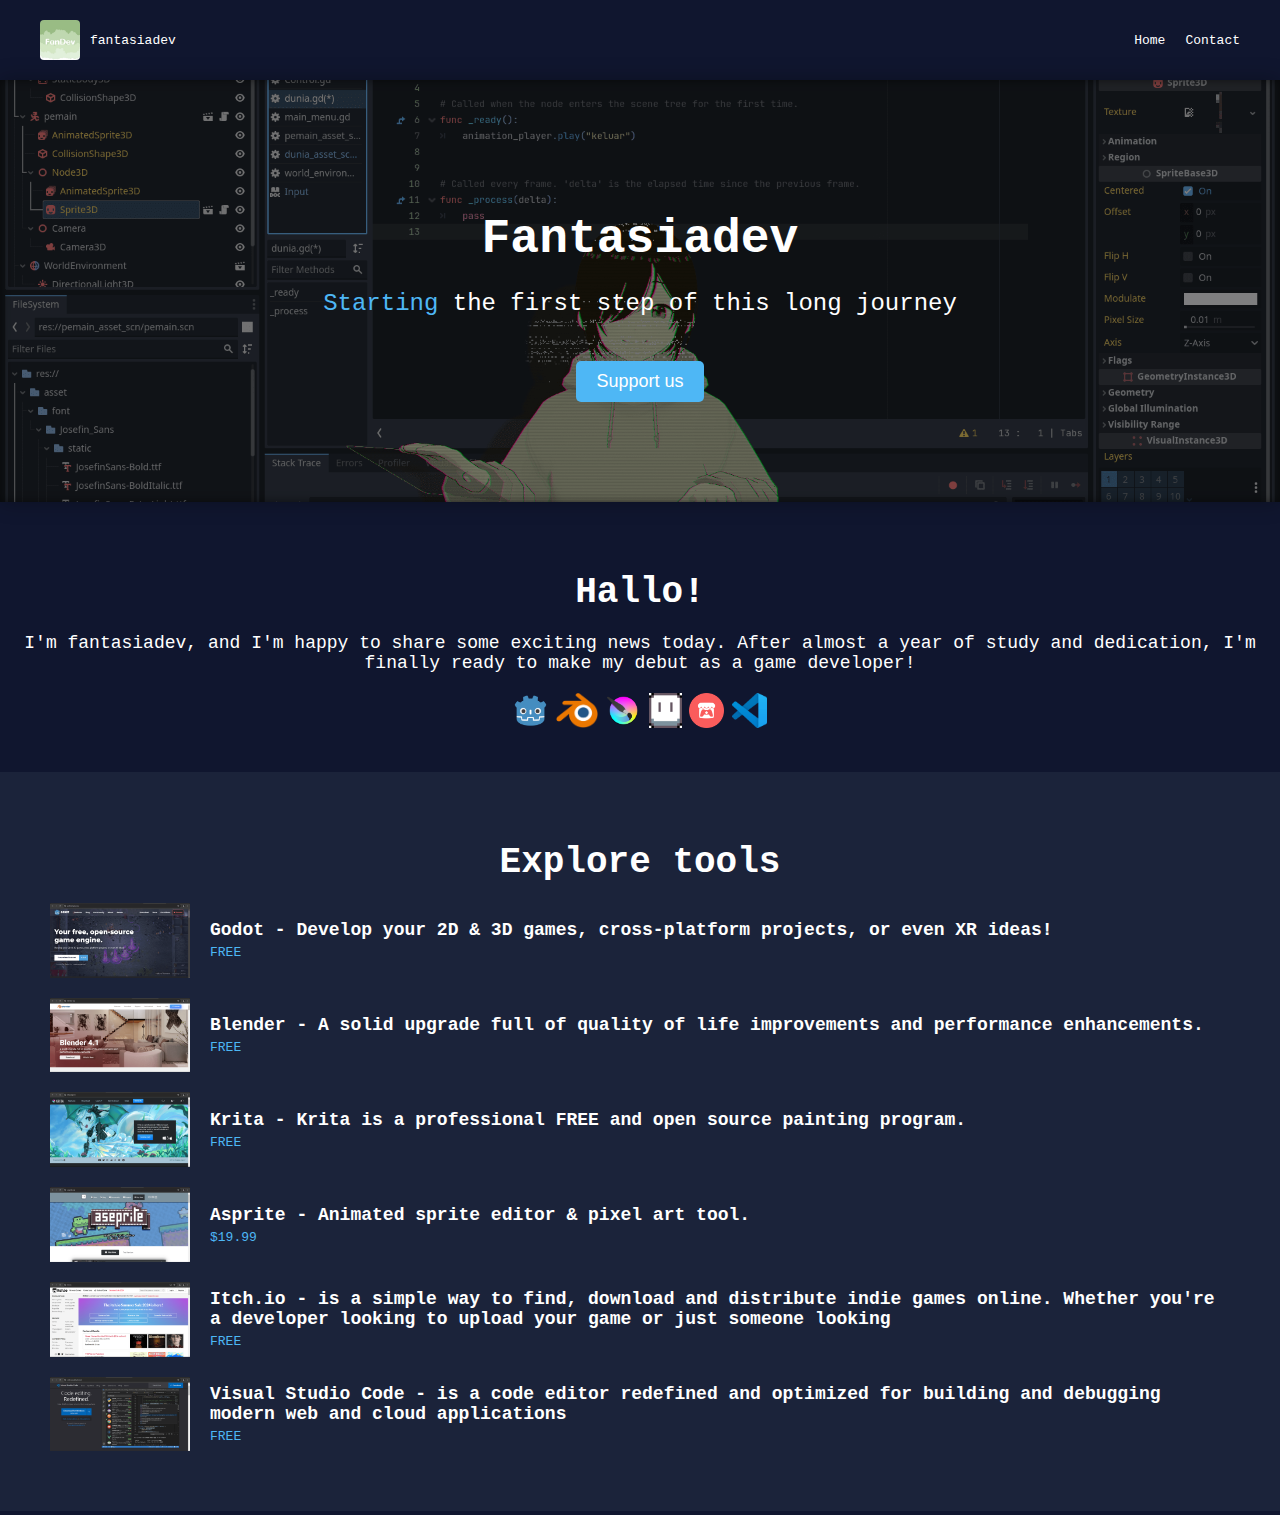
<file: index.html>
<!DOCTYPE html>
<html lang="en">
<head>
    <meta charset="UTF-8">
    <meta name="viewport" content="width=device-width, initial-scale=1.0">
    <link rel="icon" href="gambar/fantasiadev.jpg" type="image">
    <meta name="description" content="Starting the first step of this long journey">
    <meta name="keywords" content="fantasiadev">
    <meta name="author" content="fantasiadev">
    <title>Fantasiadev - game developer</title>
    <meta property="og:title" content="Fantasiadev - game developer">
    <meta property="og:description" content="Starting the first step of this long journey">
    <meta property="og:image" content="https://fantasiadev.com/gambar/fantasiadev.jpg">
    <meta property="og:url" content="https://fantasiadev.com">
    <link rel="stylesheet" href="styles.css">
</head>
<script async src="https://www.googletagmanager.com/gtag/js?id=G-B0VTK6L6FJ"></script>
<script>
  window.dataLayer = window.dataLayer || [];
  function gtag(){dataLayer.push(arguments);}
  gtag('js', new Date());

  gtag('config', 'G-B0VTK6L6FJ');
</script>
<body>
    <header>
        <div class="logo">
             <img src="gambar/fantasiadev.jpg" alt="fantasiadev_icon">
            <span>fantasiadev</span>
        </div>
        <nav>
            <ul>
                <li><a href="#">Home</a></li>
                <li><a href="#">Contact</a></li>
            </ul>
        </nav>
    </header>
    <main>
        <section class="hero">
            <h1>Fantasiadev</h1>
            <p><span>Starting</span> the first step of this long journey</p>
            <a href="https://saweria.co/fandev"><button class="explore-btn">Support us</button></a>
        </section>
        <section class="intro">
            <h2>Hallo!</h2>
            <p>I'm fantasiadev, and I'm happy to share some exciting news today. After almost a year of study and dedication, I'm finally ready to make my debut as a game developer!</p>
            <div class="partners">
                <picture>
                    <source type="image/webp" srcset="image.webp">
                    <a href="https://godotengine.org/" target="_blank" rel="noopener noreferrer"><img src="gambar/godot_icon.png" alt="godot_icon"></a>
                    <a href="https://www.blender.org/" target="_blank" rel="noopener noreferrer"><img src="gambar/blender_icon.png" alt="blender_icon"></a>
                    <a href="https://krita.org/en/" target="_blank" rel="noopener noreferrer"><img src="gambar/krita_icon.png" alt="krita_icon"></a>
                    <a href="https://www.aseprite.org/" target="_blank" rel="noopener noreferrer"><img src="gambar/asprite_icon.png" alt="asprite_icon"></a>
                    <a href="https://itch.io/" target="_blank" rel="noopener noreferrer"><img src="gambar/itch-io_icon.png" alt="itch-io_icon"></a>
                    <a href="https://code.visualstudio.com/" target="_blank" rel="noopener noreferrer"><img src="gambar/Visual_Studio_Code_icon.png" alt="Visual_Studio_Code_icon"></a>    
               </div>
        </section>
        <section class="course-list">
            <h2>Explore tools</h2>
            <div class="course">
                <img src="gambar/godot_engine_webs.png" alt="godot_engine_webs">
                <div>
                    <h3>Godot - Develop your 2D & 3D games, cross-platform projects, or even XR ideas!</h3>
                    <a href="https://godotengine.org/" target="_blank" rel="noopener noreferrer">FREE</a>
                </div>
            </div>
            <div class="course">
                <img src="gambar/blender_webs.png" alt="blender_webs">
                <div>
                    <h3>Blender - A solid upgrade full of quality of life improvements and performance enhancements.</h3>
                    <a href="https://www.blender.org/" target="_blank" rel="noopener noreferrer">FREE</a>
                </div>
            </div>
            <div class="course">
                <img src="gambar/krita_webs.png" alt="Unity Rec Recorder">
                <div>
                    <h3>Krita - Krita is a professional FREE and open source painting program.</h3>
                    <a href="https://krita.org/en/" target="_blank" rel="noopener noreferrer">FREE</a>
                </div>
            </div>
            <div class="course">
                <img src="gambar/asprite_webs.png" alt="asprite_webs">
                <div>
                    <h3>Asprite - Animated sprite editor & pixel art tool.</h3>
                    <a href="https://www.aseprite.org/" target="_blank" rel="noopener noreferrer">$19.99</a>
                </div>
            </div>
            <div class="course">
                 <img src="gambar/itch-io_webs.png" alt="itch-io_webs">
                <div>
                    <h3>Itch.io - is a simple way to find, download and distribute indie games online. Whether you're a developer looking to upload your game or just someone looking</h3>
                    <a href="https://itch.io/" target="_blank" rel="noopener noreferrer">FREE</a>
                </div>
            </div>
            <div class="course">
                <img src="gambar/visual_studio_code_webs.png" alt="visual_studio_code_webs">
                <div>
                    <h3>Visual Studio Code - is a code editor redefined and optimized for building and debugging modern web and cloud applications</h3>
                    <a href="https://code.visualstudio.com/" target="_blank" rel="noopener noreferrer">FREE</a>
                </div>
            </div>
        </section>
    </main>      
</body>
</html>
</file>
<file: styles.css>
body {
    margin: 0;
    font-family: monospace;
    background-color: #10162f; 
    color: white;
}
header {
    z-index: 0;
    display: flex;
    justify-content: space-between;
    align-items: center;
    padding: 20px 40px;
    background-color: #10162f;
}
@media (max-width: 768px) {
    /* Gaya untuk layar kecil */
    body {
        font-size: 14px;
    }
}


.logo {
    display: flex;
    align-items: center;
}

.logo img {
    height: 40px;
    margin-right: 10px; 
    border-radius: 4px;
}

nav ul {
    list-style: none;
    display: flex;
    gap: 20px;
    margin: 0;
    padding: 0;
}

nav ul li {
    display: inline;
}

nav ul li a {
    text-decoration: none;
    color: white;
}

.hero {
    z-index: 1;
    position: relative;
    text-align: center;
    padding: 100px 20px;
    background: url('gambar/fandev_icon.png') no-repeat center center/cover;
    box-shadow: inset 0 0 10px rgba(0, 0, 0, 0.5), 0 0 20px rgba(0, 0, 0, 0.3);
    color: white;
}

.hero::before {
    content: '';
    position: absolute;
    top: 0;
    left: 0;
    right: 0;
    bottom: 0;
    background: rgba(0, 0, 0, 0.5); /* Dark overlay */
}

.hero h1, .hero p, .hero .explore-btn {
    position: relative;
    z-index: 1;
}

.hero h1 {
    font-size: 48px;
    margin-bottom: 20px;
}

.hero p {
    font-size: 24px;
}

.hero span {
    color: #4eb7f5;
}

.hero .explore-btn {
    margin-top: 20px;
    padding: 10px 20px;
    background-color: #4eb7f5;
    color: white;
    border: none;
    border-radius: 5px;
    font-size: 18px;
    cursor: pointer;
}
.hero .explore-btn-like {
    margin-top: 20px;
    padding: 10px 20px;
    background-color: #f54e99;
    color: white;
    border: none;
    border-radius: 5px;
    font-size: 18px;
    cursor: pointer;
}
.hero .explore-btn:hover {
    background-color: #3a9ed5;
}

.intro {
    text-align: center;
    padding: 40px 20px;
    background-color: #10162f;

}

.intro h2 {
    font-size: 36px;
    margin-bottom: 20px;
}

.intro p {
    font-size: 18px;
    margin-bottom: 20px;
}

.intro .partners {
    display: flex;
    justify-content: center;
    align-items: center;
    gap: 10px;
}

.intro .partners img {
    height: 35px;
    transition: transform .2s;
}
.intro .partners img:hover {
    transform: scale(1.1);
}
.course-list {
    padding: 40px 50px;
    background-color: #1b233a;
}

.course-list h2 {
    text-align: center;
    font-size: 36px;
    margin-bottom: 20px;
}

.course-list .course {
    display: flex;
    align-items: center;
    gap: 20px;
    margin-bottom: 20px;
}

.course-list .course img {
    max-width: 140px;
    height: auto;
    transition: transform .2s;
}
.course-list .course img:hover{
    transform: scale(1.1);
}
.course-list .course h3 {
    font-size: 18px;
    margin: 0;
}

.course-list .course span {
    color: #4eb7f5;
    font-weight: bold;
}

.course-list .course a {
    text-decoration: none;
    color: #4eb7f5;
    margin-top: 5px;
    display: inline-block;
}
</file>
